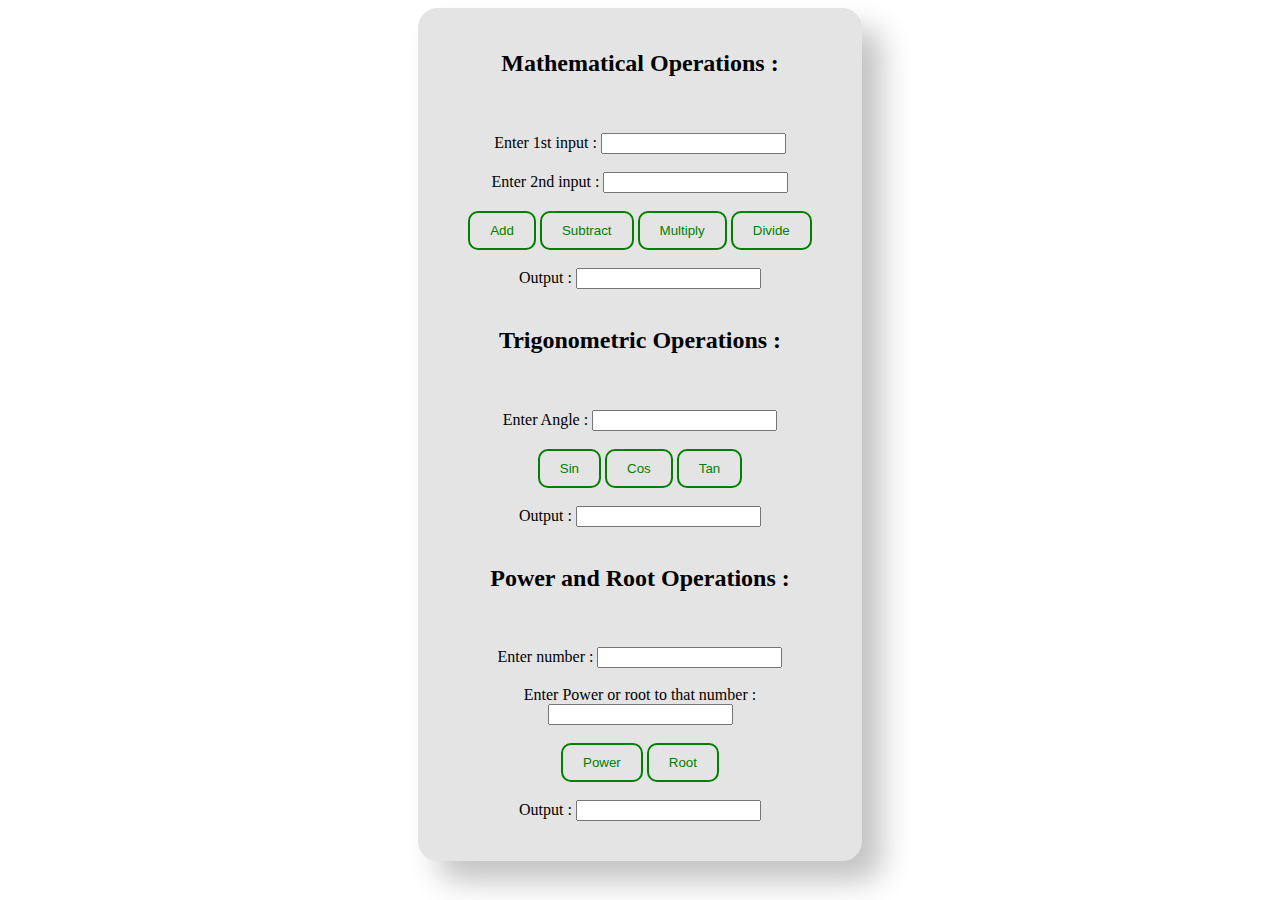
<file: Calculator/index.html>
<!DOCTYPE html>
<html lang="en">

<head>
    <meta charset="UTF-8">
    <meta http-equiv="X-UA-Compatible" content="IE=edge">
    <meta name="viewport" content="width=device-width, initial-scale=1.0">
    <title>Calculator</title>
    <link rel="stylesheet" href="style.css">
</head>

<body>
    <div class="container">
        <form style="text-align: center; ">
            <h2>Mathematical Operations : </h2><br><br>
            Enter 1st input :
            <input type="number" id="first" name="firt"><br><br>
            Enter 2nd input :
            <input type="number" id="second" name="second"><br><br>

            <button type="button" class="bu1" onclick="add()">Add</button>
            <button type="button" class="bu1" onclick="sub()">Subtract</button>
            <button type="button" class="bu1" onclick="mul()">Multiply</button>
            <button type="button" class="bu1" onclick="div()">Divide</button><br><br>
            Output :
            <input type="text" id="op" name="op"><br><br>


            <h2>Trigonometric Operations : </h2><br><br>
            Enter Angle :
            <input type="number" id="angle"><br><br>
            <button type="button" class="bu1" onclick="Sine()">Sin</button>
            <button type="button" class="bu1" onclick="Cosine()">Cos</button>
            <button type="button" class="bu1" onclick="Tangent()">Tan</button><br><br>
            Output :
            <input type="text" id="op1" name="op1"><br><br>

            <h2>Power and Root Operations : </h2><br><br>

            Enter number :
            <input type="number" id="powerNum"><br><br>
            Enter Power or root to that number :
            <input type="number" id="powerRoot"><br><br>
            <button type="button" class="bu1" onclick="Power()">Power</button>
            <button type="button" class="bu1" onclick="PowerRoot()">Root</button><br><br>
            Output :
            <input type="text" id="op2" name="op2"><br><br>
        </form>
    </div>
    <script src="script.js"></script>
</body>

</html>
</file>
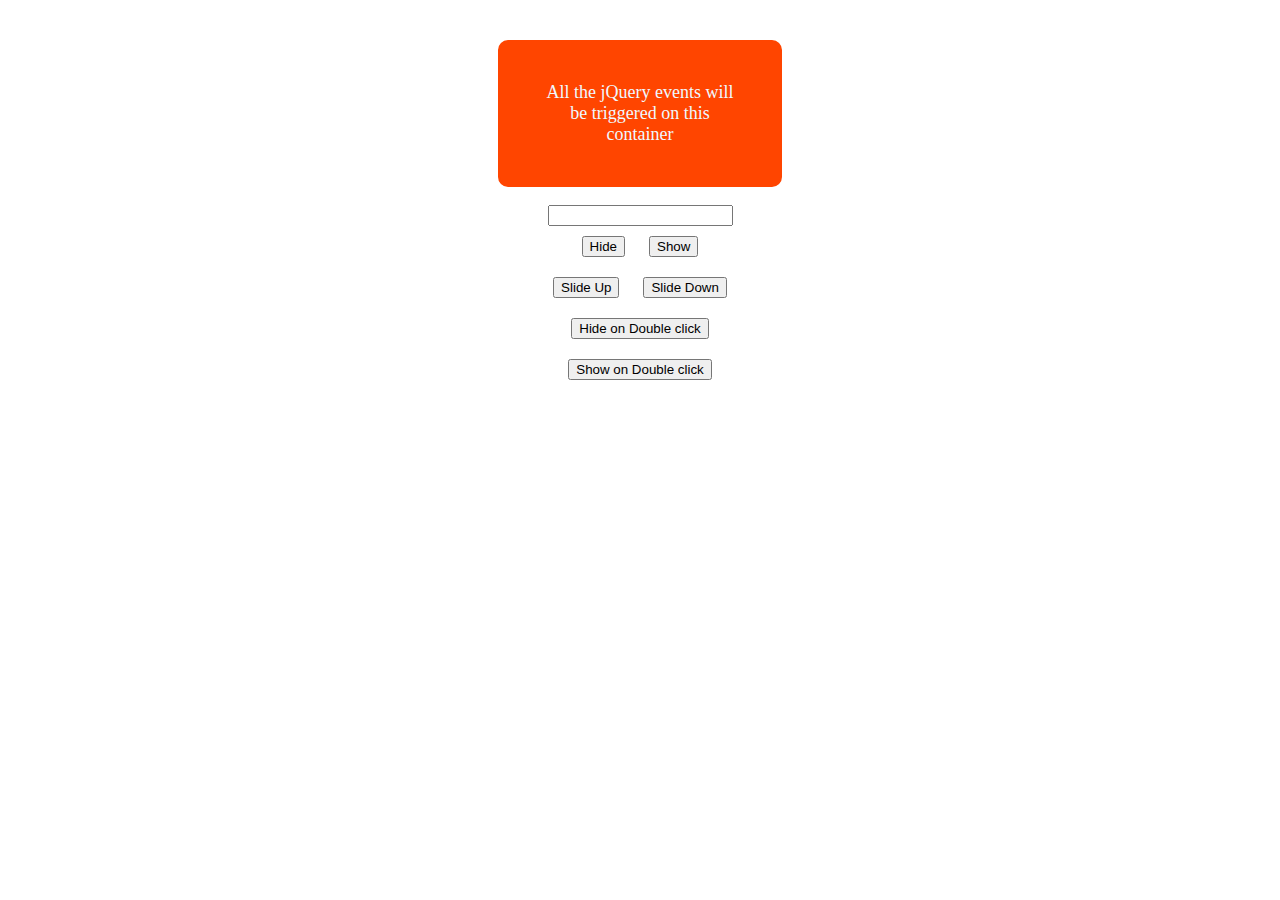
<file: jQueryHandle/index.html>
<!DOCTYPE html>
<html lang="en">

<head>
    <meta charset="UTF-8">
    <meta http-equiv="X-UA-Compatible" content="IE=edge">
    <meta name="viewport" content="width=device-width, initial-scale=1.0">
    <link rel="stylesheet" href="style.css">
    <script src="jquery-3.7.0.min.js"></script>
    <!-- <script src="https://code.jquery.com/jquery-3.7.0.min.js"
        integrity="sha256-2Pmvv0kuTBOenSvLm6bvfBSSHrUJ+3A7x6P5Ebd07/g=" crossorigin="anonymous"></script> -->
    <script src="script.js"></script>
    <title>Document</title>
</head>

<body>
    <div class="container">
        All the jQuery events will be triggered on this container
    </div>
    <br>
    
    <div class="button">
        <input type="text" id="input"> 
        <button class="hide">Hide</button>
        <button class="show">Show</button>
        <button class="slideUp">Slide Up</button>
        <button class="slideDown">Slide Down</button>
        <button class="dbhide">Hide on Double click</button>
        <button class="dbshow">Show on Double click</button>
        
    </div>
</body>

</html>
</file>
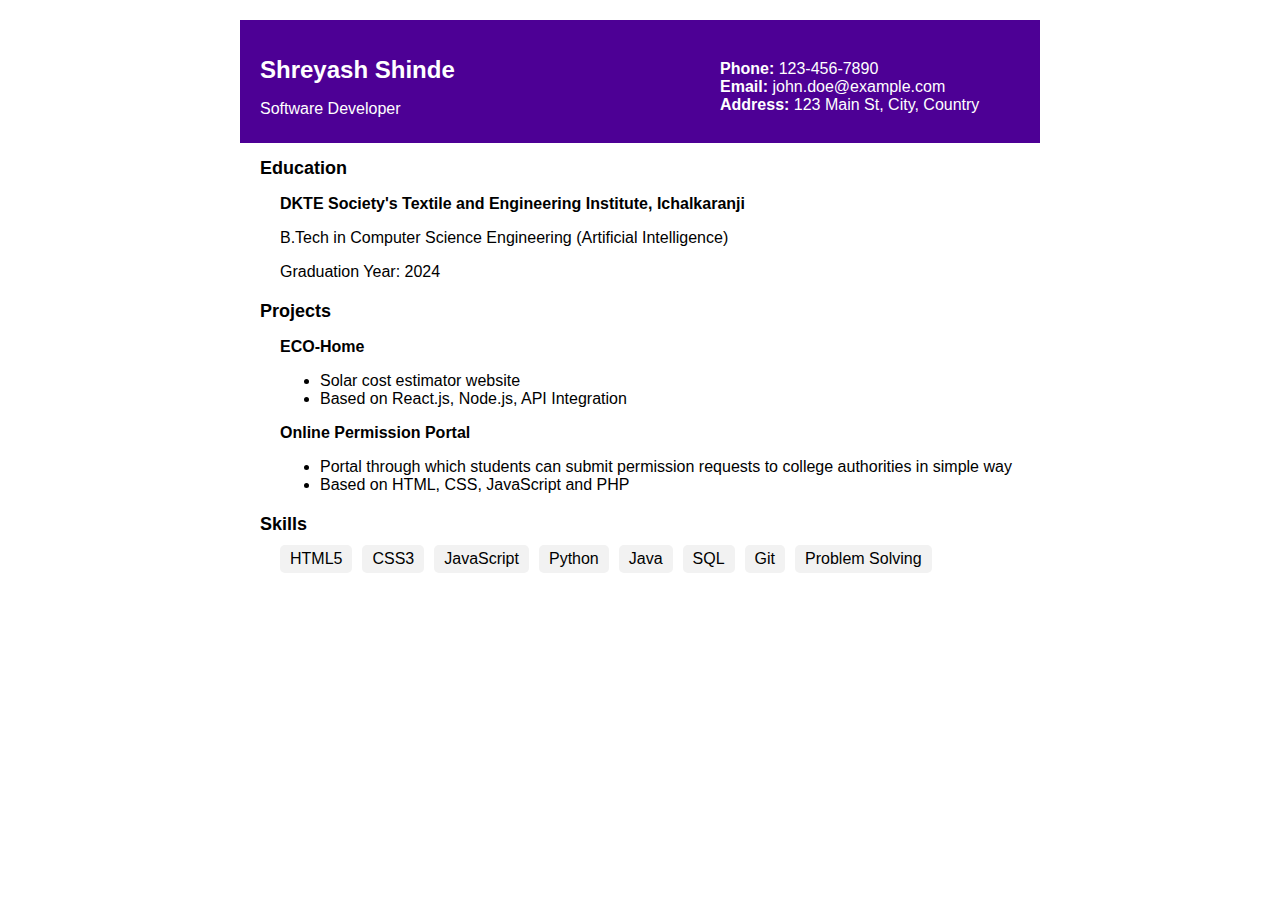
<file: HTML-CSS-webpage/resume.html>
<!DOCTYPE html>
<html>
<head>
  <title>Resume</title>
  <style>
    body {
      font-family: Arial, sans-serif;
      margin: auto;
      padding: 20px;
      width: 800px;
    }
    .header{
        background-color:rgb(77, 0, 149);
        padding: 20px;
        color: white;
        display: flex;
        
        justify-content: space-between;
    }
    .addr{
        
        width: 300px;
        margin-top: 20px;
        text-align: left;
        align-items:flex-end;
    }
    
    h1 {
      font-size: 24px;
      
    }
    h2 {
      font-size: 18px;
      margin-bottom: 10px;
    }
    p {
      margin-bottom: 5px;
    }
    
    .section {
      margin-bottom: 20px;
      margin-left: 20px;
    }
    .section-title {
      font-weight: bold;
      margin-bottom: 10px;
    }
    .section-content {
      margin-left: 20px;
    }
    .contact-info {
      display: flex;
    }
    .contact-info .info-item {
      margin-right: 20px;
    }
    .skills {
      display: flex;
      flex-wrap: wrap;
      margin-top: 10px;
    }
    .skills .skill {
      background-color: #f2f2f2;
      border-radius: 5px;
      padding: 5px 10px;
      margin-right: 10px;
      margin-bottom: 10px;
    }
  </style>
</head>
<body>
    <div class="header">
        <div class="name">
            <h1>Shreyash Shinde</h1> 
            <p>Software Developer</p>
        </div>
        <div class="addr">
            <span class="info"><strong>Phone:</strong> 123-456-7890</span> <br>
            <span class="info"><strong>Email:</strong> john.doe@example.com </span><br>
            <span class="info"><strong>Address:</strong> 123 Main St, City, Country</span>
        </div>
        
    </div>
  

  

  <div class="section">
    <h2 class="section-title">Education</h2>
    <div class="section-content">
      <p><strong>DKTE Society's Textile and Engineering Institute, Ichalkaranji</strong></p>
      <p>B.Tech in Computer Science Engineering (Artificial Intelligence)</p>
      <p>Graduation Year: 2024</p>
    </div>
  </div>

  <div class="section">
    <h2 class="section-title">Projects</h2>
    <div class="section-content">
      <p><strong>ECO-Home</strong></p>
      
      <ul>
        <li>Solar cost estimator website</li>
        <li>Based on React.js, Node.js, API Integration</li>
       
      </ul>
      <p><strong>Online Permission Portal</strong></p>
      
      <ul>
        <li>Portal through which students can submit
          permission requests to college authorities in
          simple way</li>
        <li>Based on HTML, CSS, JavaScript and PHP
        </li>
       
      </ul>
    </div>
  </div>
  <!-- Languages,hobbies,certificates,extracurricular activities  -->
  <div class="section">
    <h2 class="section-title">Skills</h2>
    <div class="section-content">
      <div class="skills">
        <div class="skill">HTML5</div>
        <div class="skill">CSS3</div>
        <div class="skill">JavaScript</div>
        <div class="skill">Python</div>
        <div class="skill">Java</div>
        <div class="skill">SQL</div>
        <div class="skill">Git</div>
        <div class="skill">Problem Solving</div>
      </div>
    </div>
  </div>
</body>
</html>
</file>
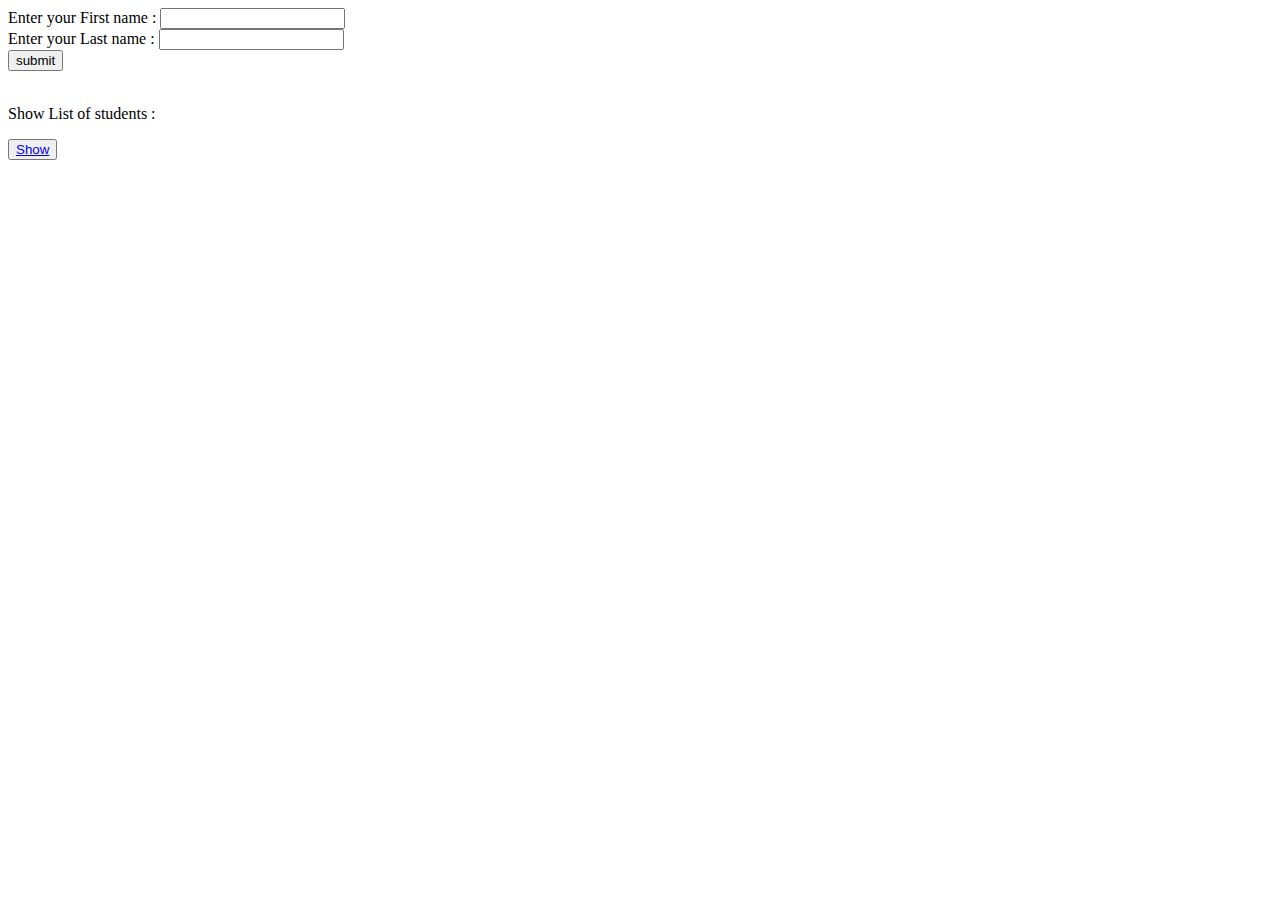
<file: InsertDisplayDatabase/form.html>
<!DOCTYPE html>
<html lang="en">
<head>
    <meta charset="UTF-8">
    <meta http-equiv="X-UA-Compatible" content="IE=edge">
    <meta name="viewport" content="width=device-width, initial-scale=1.0">
    <title>Document</title>
</head>
<body>
    <form method="post" action="form.php">
        <label for="fname">Enter your First name : </label>
        <input type="text" name="fname" id="fname"> <br>
        <label for="lanme">Enter your Last name : </label>
        <input type="text" name="lname" id="lname"> <br>
        <input type="submit" value="submit" >
    </form>
    <br>
    <p>Show List of students :</p>
    <button><a href="view.php">Show</a></button>
</body>
</html>
</file>
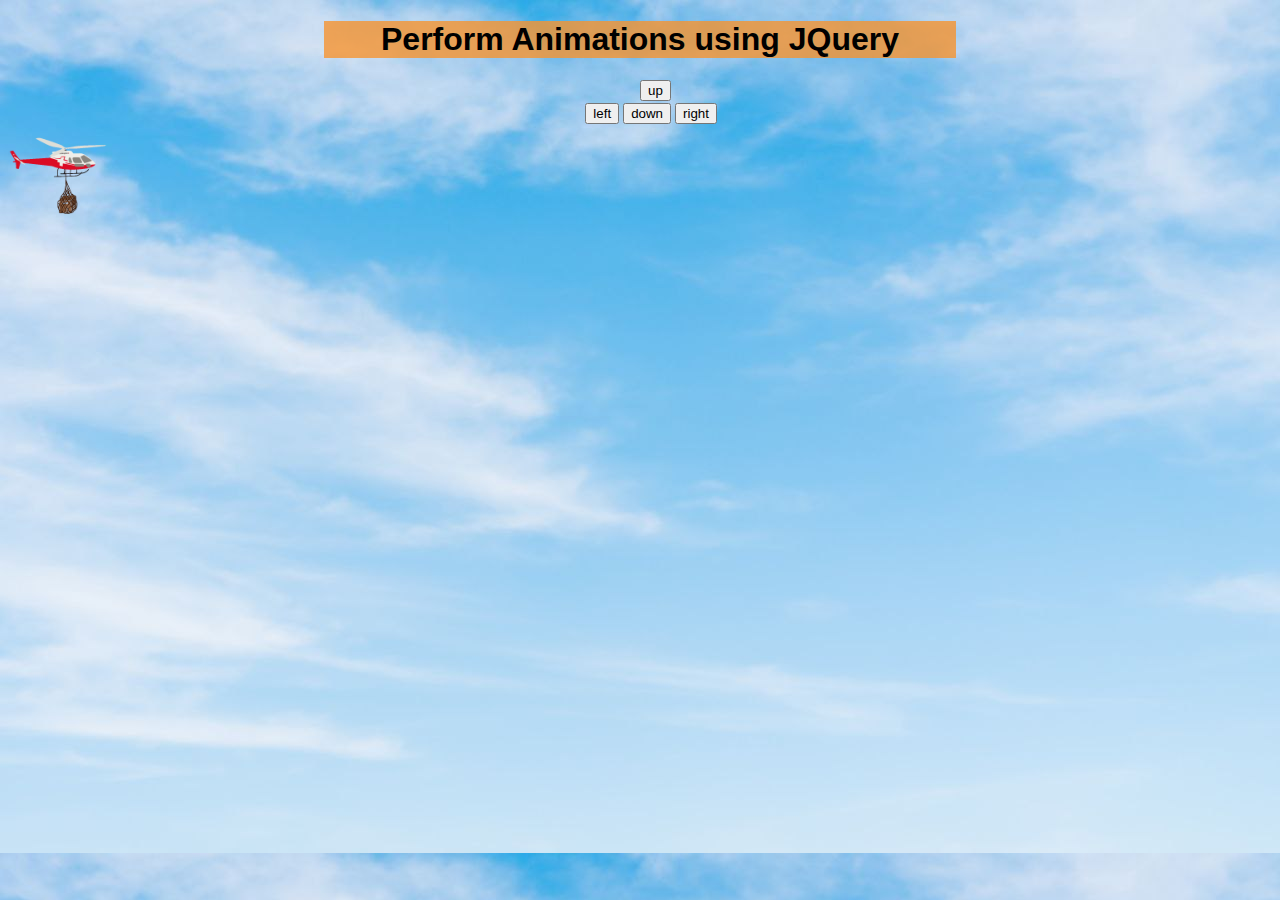
<file: jQueryAnimation/jqueryanime.html>
<!DOCTYPE html>
<html lang="en">

<head>
    <meta charset="UTF-8">
    <meta http-equiv="X-UA-Compatible" content="IE=edge">
    <meta name="viewport" content="width=device-width, initial-scale=1.0">
    <link href="https://cdn.jsdelivr.net/npm/bootstrap@5.3.0-alpha1/dist/css/bootstrap.min.css" rel="stylesheet"
        integrity="sha384-GLhlTQ8iRABdZLl6O3oVMWSktQOp6b7In1Zl3/Jr59b6EGGoI1aFkw7cmDA6j6gD" crossorigin="anonymous">

    <script src="https://ajax.googleapis.com/ajax/libs/jquery/3.6.4/jquery.min.js"></script>
    <title>JQuery Anime</title>

    <style>
        .header {
            font-family: Verdana, Geneva, Tahoma, sans-serif;
            text-align: center;
            background-color: rgba(246, 147, 48, 0.8);
            margin-left: 25%;
            margin-right: 25%;
            border: none;
        }
        body {
            background-color: rgb(255, 255, 255);
            background-image: url("sky.jpg");
        }

        .anime {
            padding-inline: 25px;
            margin-inline: auto;
        }

        #btn1 {
            margin-left: 50%;
            margin-bottom: 2px
        }

        #btn2 {
            margin-left: 45.5%;
        }

        #img {
            position: relative;
        }
    </style>
</head>

<body>
    <div class="header">
        <h1>Perform Animations using JQuery</h1>
    </div>

    <div class="anime">
        <div class="upword">
            <button class="btn1 btn btn-primary btn-outline-dark" id="btn1">up</button>
        </div>
        <div>
            <button class="btn2 btn btn-primary btn-outline-dark" id="btn2">left</button>
            <button class="btn3 btn btn-primary btn-outline-dark" id="btn3">down</button>
            <button class="btn4 btn btn-primary btn-outline-dark" id="btn4">right</button>
        </div>
    </div>

    <div>
        <img src="giphy.gif" alt="gif" width="100px" id="img">
    </div>

    <script type="text/javascript">
        $(document).ready(function () {
            $("#btn2").click(function () {
                $("#img").animate({
                    marginLeft: '-=20%' //moves left
                } ,1000);
            });
            $("#btn4").click(function () {
                $("#img").animate({
                    marginLeft: '+=20%' //moves right
                } ,1000);
            });
            $("#btn3").click(function () {
                $("#img").animate({
                    marginTop: '+=20%' //moves down
                }, 1000);
            });
            $("#btn1").click(function () {
                $("#img").animate({
                    marginTop: '-=20%' //moves up
                } , 1000);
            });
        });
    </script>

    <script src="https://cdn.jsdelivr.net/npm/bootstrap@5.3.0-alpha1/dist/js/bootstrap.bundle.min.js"
        integrity="sha384-w76AqPfDkMBDXo30jS1Sgez6pr3x5MlQ1ZAGC+nuZB+EYdgRZgiwxhTBTkF7CXvN"
        crossorigin="anonymous"></script>
</body>

</html>
</file>
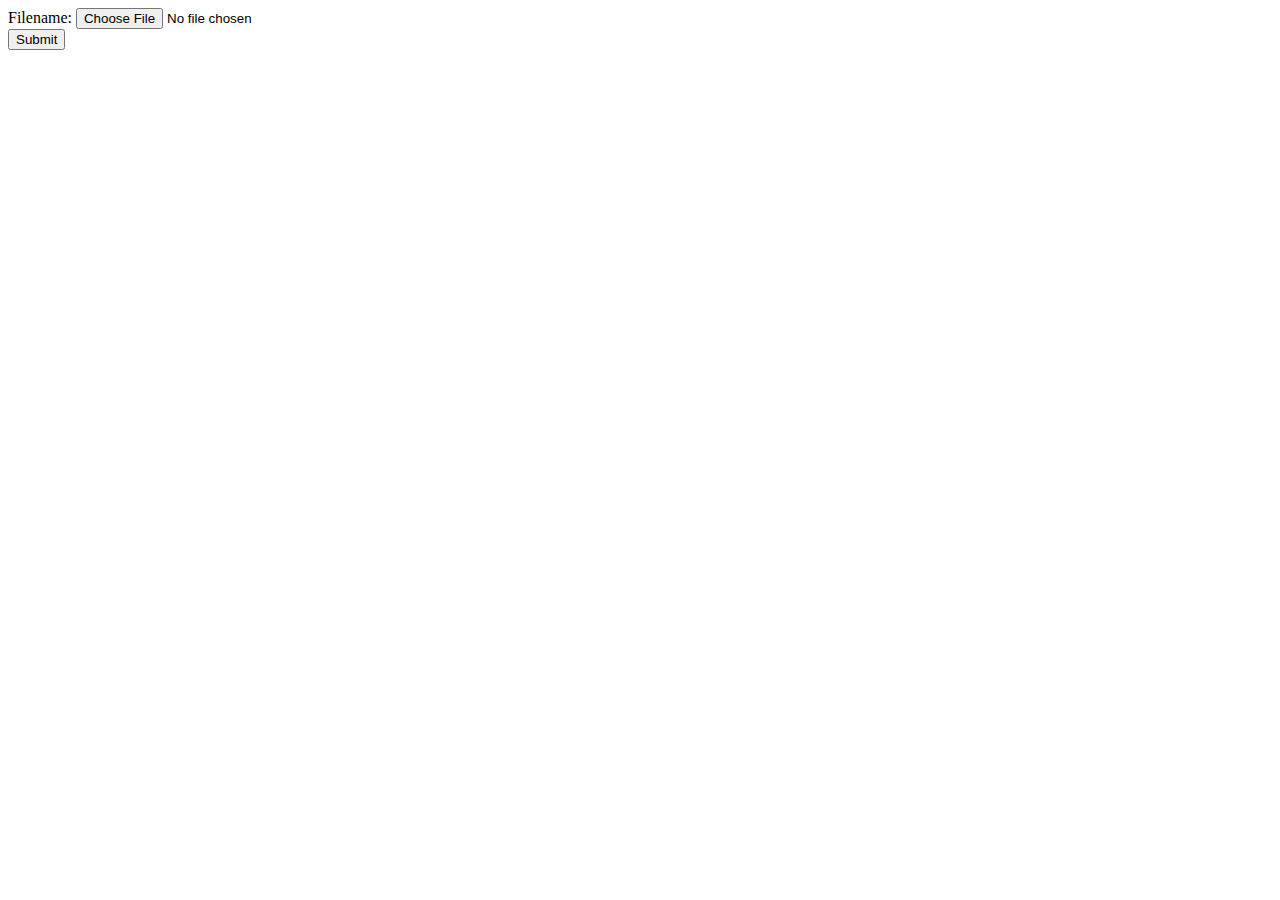
<file: UploadFilePHP/file_uploader.html>
<html>

<body>
    <form action="upload_file.php" method="post" enctype="multipart/form-data">
        <label for="file">Filename: </label>
        <input type="file" name="file" id="file" />
        <br />
        <input type="submit" name="submit" value="Submit" />
    </form>
</body>

</html>
</file>
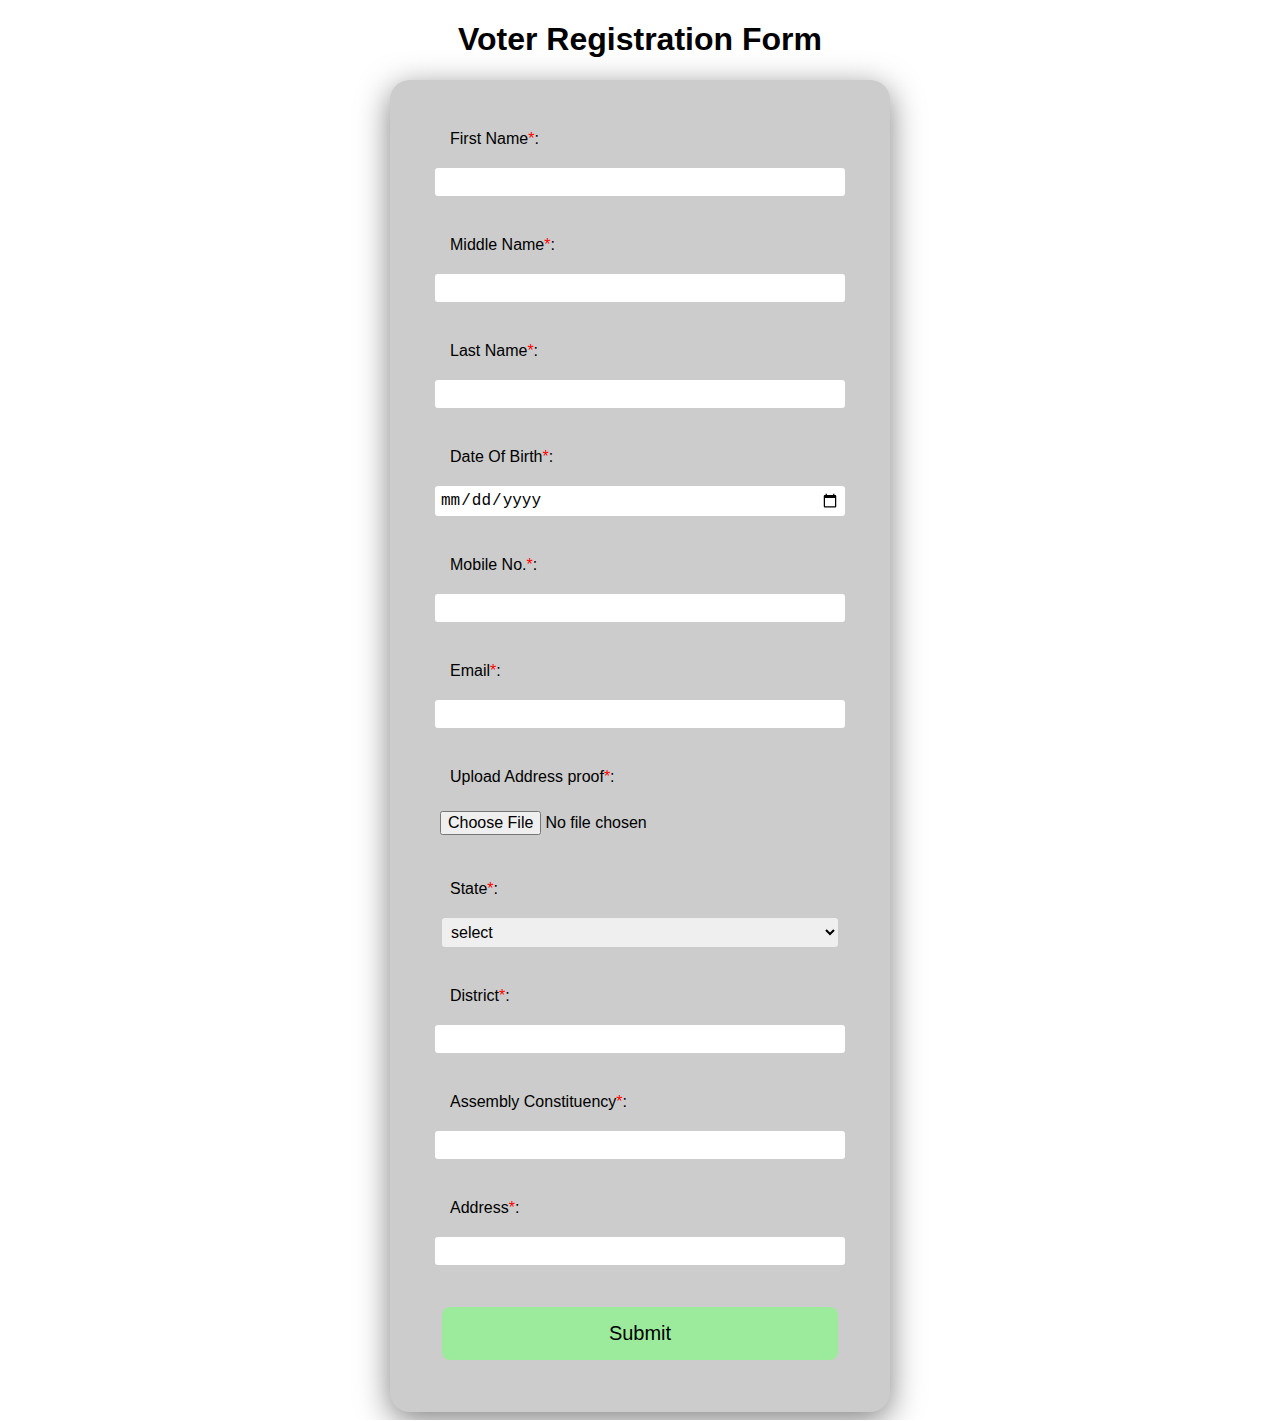
<file: voter/voter.html>
<!DOCTYPE html>
<html lang="en">
<head>
    <meta charset="UTF-8">
    <meta http-equiv="X-UA-Compatible" content="IE=edge">
    <meta name="viewport" content="width=device-width, initial-scale=1.0">
    <title>Voter Registration Form</title>
    <script>
        event.preventDefault()
        function validateForm() {
            
            // Validate age as a positive integer
            var dobInput = document.getElementById("dob");
            var dob = new Date(dobInput.value);
            var today = new Date();
            var age = today.getFullYear() - dob.getFullYear();
            var monthDiff = today.getMonth() - dob.getMonth();
            if (monthDiff < 0 || (monthDiff === 0 && today.getDate() < dob.getDate())) {
                age--;
            }
            
            if (age < 18) {
                //alert("Age must be greater than 18.");
                document.getElementById("sage").innerText = "Age must be greater than 18.";
                return false;
            }
            // Mobile number validation
            var mob = document.forms["voterForm"]["mob"].value;
            var mobstr = mob.toString();
            if(mobstr.length != 10){
                alert("Enter valid Mobile number.")
                return false;
            }
            

            // All validations passed
            return true;
        }
    </script>
    <style>
        body{
            text-align: center;
            font-family: Arial, sans-serif;
            
        }
        form{
            
            
            width: 500px;
            border-radius: 20px;
            box-shadow: 0 .5rem 2rem 0 rgba(0, 0, 0, 0.5);
            text-align: center ;
            margin: auto;
            background-color: #ccc;
            padding: 50px 0px;
        }
        input,select {
            padding: 5px;
            font-size: 16px;
            border-radius: 5px;
            border: 2px solid #ccc;
            width: 80%;
            margin-bottom: 20px;
            
          }
        label{
           display: flex;
           margin-left: 60px;
        }
        
        button{
            padding: 15px;
            font-size: 20px;
            width: 80%;
            border: 2px solid #ccc;
            border-radius: 10px;
            background-color: rgb(156, 235, 156);
        }
        button:hover{
            background-color: rgb(3, 144, 3);
            color: #ccc;
            cursor: pointer;
        }
        .red{
            color: red;
        }
    </style>
</head>
<body>
    <h1>Voter Registration Form</h1>
    <form name="voterForm" onsubmit="return validateForm()">
        <label for="firstName">First Name <span class="red" id="sname">*</span>:</label><br>
        <input type="text" id="firstName" name="firstName" required><br><br>

        <label for="midName">Middle Name<span class="red">*</span>:</label><br>
        <input type="text" id="midName" name="midName" required><br><br>
        
        <label for="lastName">Last Name<span class="red">*</span>:</label><br>
        <input type="text" id="lastName" name="lastName" required><br><br>
        
        <label for="age">Date Of Birth<span class="red" id="sage">*</span>:</label><br>
        <input type="date" id="dob" name="dob" required><br><br>
        
        <label for="mobile">Mobile No.<span class="red">*</span>:</label><br>
        <input type="number" name="mob" id="mob" required><br><br>

        <label for="email">Email<span class="red">*</span>:</label><br>
        <input type="email" id="email" name="email" required><br><br>

        <label for="file">Upload Address proof<span class="red">*</span>:</label><br>
        <input type="file" id="myFile" name="filename"><br><br>

        <label for="state">State<span class="red">*</span>:</label><br>
        <select id="state" name="state" required>
            <option value="" selected disabled> select </option>
            <option value="Andhra Pradesh">Andhra Pradesh</option>
            <option value="Arunachal Pradesh">Arunachal Pradesh</option>
            <option value="Assam">Assam</option>
            <option value="Bihar">Bihar</option>
            <option value="Chhattisgarh">Chhattisgarh</option>
            <option value="Goa">Goa</option>
            <option value="Gujarat">Gujarat</option>
            <option value="Haryana">Haryana</option>
            <option value="Himachal Pradesh">Himachal Pradesh</option>
            <option value="Jharkhand">Jharkhand</option>
            <option value="Karnataka">Karnataka</option>
            <option value="Kerala">Kerala</option>
            <option value="Madhya Pradesh">Madhya Pradesh</option>
            <option value="Maharashtra">Maharashtra</option>
            <option value="Manipur">Manipur</option>
            <option value="Meghalaya">Meghalaya</option>
            <option value="Mizoram">Mizoram</option>
            <option value="Nagaland">Nagaland</option>
            <option value="Odisha">Odisha</option>
            <option value="Punjab">Punjab</option>
            <option value="Rajasthan">Rajasthan</option>
            <option value="Sikkim">Sikkim</option>
            <option value="Tamil Nadu">Tamil Nadu</option>
            <option value="Telangana">Telangana</option>
            <option value="Tripura">Tripura</option>
            <option value="Uttar Pradesh">Uttar Pradesh</option>
            <option value="Uttarakhand">Uttarakhand</option>
            <option value="West Bengal">West Bengal</option>
            <option value="Andaman and Nicobar Islands">Andaman and Nicobar Islands</option>
            <option value="Chandigarh">Chandigarh</option>
            <option value="Dadra and Nagar Haveli and Daman and Diu">Dadra and Nagar Haveli and Daman and Diu</option>
            <option value="Lakshadweep">Lakshadweep</option>
            <option value="Delhi">Delhi</option>
            <option value="Puducherry">Puducherry</option>
        </select><br><br>

        <label for="dist">District<span class="red">*</span>:</label><br>
        <input type="text" id="district" name="district" required><br><br>

        <label for="assembly">Assembly Constituency<span class="red">*</span>:</label><br>
        <input type="text" id="assembly" name="assembly" required><br><br>
        
        <label for="address">Address<span class="red">*</span>:</label><br>
        <input type="text" id="address" name="address" required><br><br>
        
        <button type="submit">Submit</button>
    </form>
</body>
</html>
</file>
<file: Calculator/style.css>
.container{
    max-width: 400px;
    margin: auto;
    border: 2px solid rgb(228, 228, 228);
    border-radius: 20px;
    padding: 20px;
    box-shadow: 20px 20px 30px rgb(196, 195, 195);
    background-color: rgb(228, 228, 228);
}
.bu1 {
    background-color: rgb(228, 228, 228);
    color: green;
    padding: 10px 20px;
    border: 2px solid green;
    border-radius: 10px;
    
}

.bu1:hover{
    background-color: green;
    color: white;
    cursor: pointer;
}
</file>
<file: jQueryHandle/style.css>
.container{
    margin: auto;
    text-align: center;
    width: 200px;
    padding: 40px;
    margin-top: 40px;
    background-color: orangered;
    color: aliceblue;
    border: 2px solid orangered;
    border-radius: 10px;
    font-size: large;
    
}
.button{
    margin:auto;
    text-align: center;
    width: 200px;
}
button{
    margin: 10px;
}
</file>
